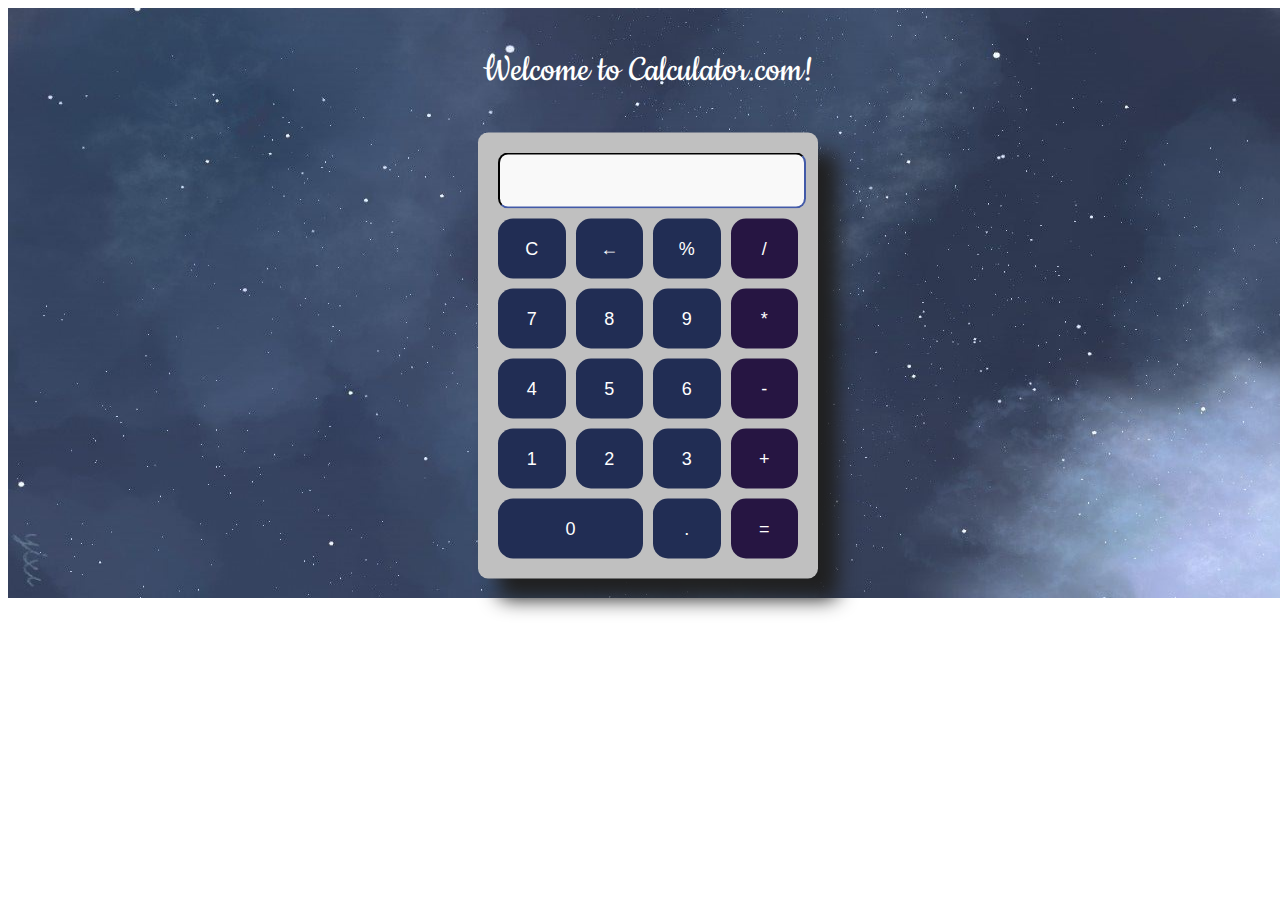
<file: index.html>
<!DOCTYPE html>
<html>
<head>
    <meta charset="UTF-8">
    <meta name="viewport" content="width=device-width, initial-scale=1.0">

    <link rel="preconnect" href="https://fonts.googleapis.com">
    <link rel="preconnect" href="https://fonts.gstatic.com" crossorigin>
    <link href="https://fonts.googleapis.com/css2?family=Cookie&family=Dancing+Script:wght@400..700&family=Tangerine:wght@400;700&display=swap" rel="stylesheet">
    <title>Calculator</title>
    <link rel="stylesheet" href="style.css">
</head>
<body>
    <script src="script.js"></script>
    <div class="container" >
    <img src="thumbnails/i31.jpg" class="i1">
    <div class="bod">
        <p style=" color: white;">Welcome to Calculator.com!</p>
        <div class="calculator">
        <input type="text" class="s" id="s" disabled>
            <div class="calculator-buttons">
                <button class="b" onclick="clearScreen()">C</button>
                <button class="b" onclick="backspace()">←</button>
                <button class="b" onclick="appendCharacter('%')">%</button>
                <button class="b o" onclick="appendCharacter('/')">/</button>
                <button class="b" onclick="appendCharacter('7')">7</button>
                <button class="b" onclick="appendCharacter('8')">8</button>
                <button class="b" onclick="appendCharacter('9')">9</button>
                <button class="b o" onclick="appendCharacter('*')">*</button>
                <button class="b" onclick="appendCharacter('4')">4</button>
                <button class="b" onclick="appendCharacter('5')">5</button>
                <button class="b" onclick="appendCharacter('6')">6</button>
                <button class="b o" onclick="appendCharacter('-')">-</button>
                <button class="b" onclick="appendCharacter('1')">1</button>
                <button class="b" onclick="appendCharacter('2')">2</button>
                <button class="b" onclick="appendCharacter('3')">3</button>
                <button class="b o" onclick="appendCharacter('+')">+</button>
                <button class="b zero" onclick="appendCharacter('0')">0</button>
                <button class="b" onclick="appendCharacter('.')">.</button>
                <button class="b o" onclick="calculateResult()">=</button>
            </div>
        </div>
    </div>
</div>
</body>
</html>
</file>
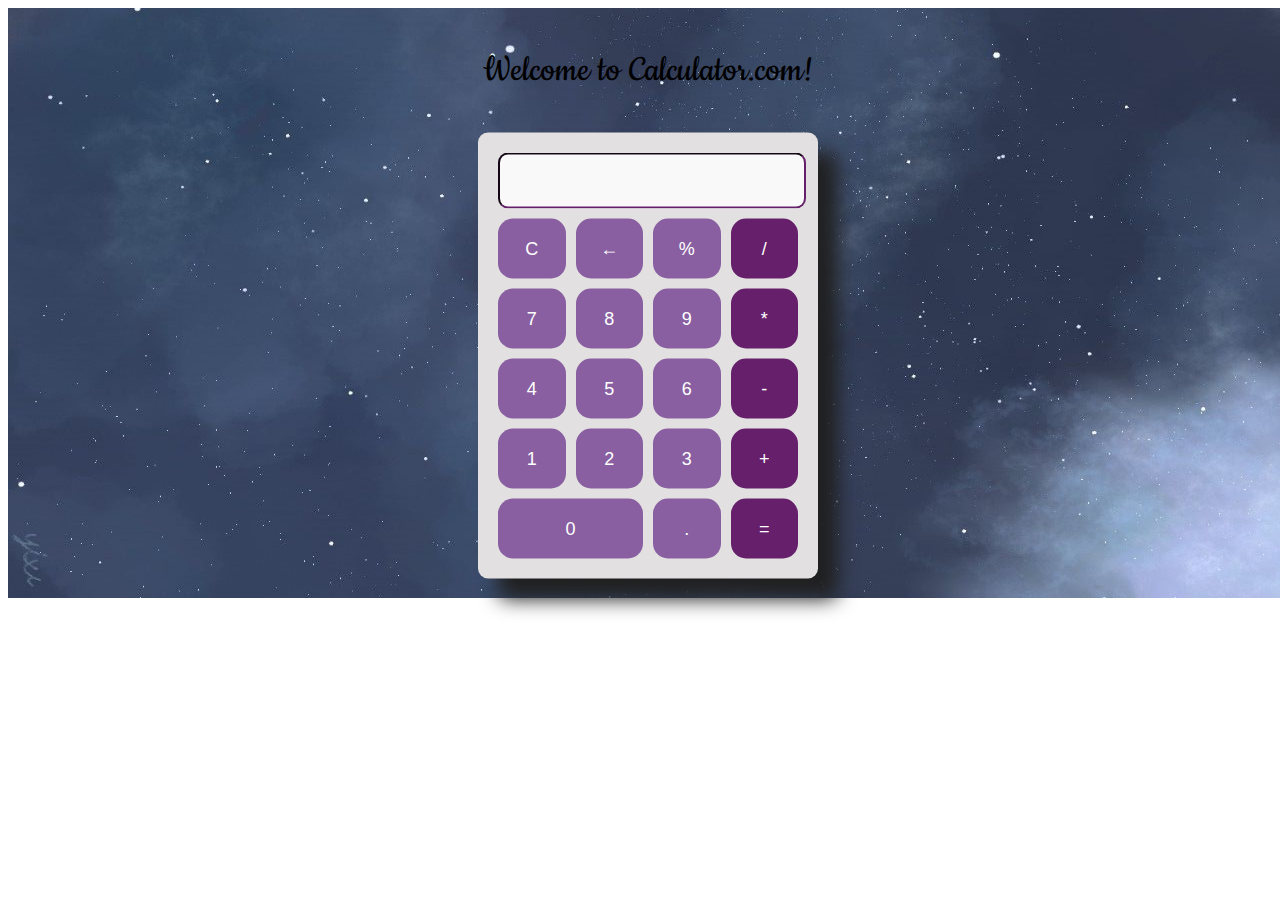
<file: calculator.html>
<!DOCTYPE html>
<html>
<head>
    <meta charset="UTF-8">
    <meta name="viewport" content="width=device-width, initial-scale=1.0">

    <link rel="preconnect" href="https://fonts.googleapis.com">
    <link rel="preconnect" href="https://fonts.gstatic.com" crossorigin>
    <link href="https://fonts.googleapis.com/css2?family=Cookie&family=Dancing+Script:wght@400..700&family=Tangerine:wght@400;700&display=swap" rel="stylesheet">
    <title>Calculator</title>
    <link rel="stylesheet" href="calculator.css">
</head>
<body>
    <script src="calc.js"></script>
    <div class="container" >
    <img src="thumbnails/i31.jpg" class="i1">
    <div class="bod">
        <p>Welcome to Calculator.com!</p>
        <div class="calculator">
        <input type="text" class="s" id="s" disabled>
            <div class="calculator-buttons">
                <button class="b" onclick="clearScreen()">C</button>
                <button class="b" onclick="backspace()">←</button>
                <button class="b" onclick="appendCharacter('%')">%</button>
                <button class="b o" onclick="appendCharacter('/')">/</button>
                <button class="b" onclick="appendCharacter('7')">7</button>
                <button class="b" onclick="appendCharacter('8')">8</button>
                <button class="b" onclick="appendCharacter('9')">9</button>
                <button class="b o" onclick="appendCharacter('*')">*</button>
                <button class="b" onclick="appendCharacter('4')">4</button>
                <button class="b" onclick="appendCharacter('5')">5</button>
                <button class="b" onclick="appendCharacter('6')">6</button>
                <button class="b o" onclick="appendCharacter('-')">-</button>
                <button class="b" onclick="appendCharacter('1')">1</button>
                <button class="b" onclick="appendCharacter('2')">2</button>
                <button class="b" onclick="appendCharacter('3')">3</button>
                <button class="b o" onclick="appendCharacter('+')">+</button>
                <button class="b zero" onclick="appendCharacter('0')">0</button>
                <button class="b" onclick="appendCharacter('.')">.</button>
                <button class="b o" onclick="calculateResult()">=</button>
            </div>
        </div>
    </div>
</div>
</body>
</html>
</file>
<file: style.css>
.bod{
    position: absolute;
    top: 48%;
    left: 50%;
    transform: translate(-50%, -50%);
    font-size: 40px;
    font-family: Cookie;
}
.calculator {
    background-color: #C0C0C0;
    border-radius: 10px;
    box-shadow: 20px 20px 20px rgb(32, 32, 32);
    padding: 20px;
    width: 300px;
}
.s{
    width: 100%;
    height: 50px;
    border-color: #212d54;
    background-color: #f9f9f9;
    text-align: right;
    font-size: 24px;
    border-radius: 10px;
    margin-bottom: 10px;
}
.calculator-buttons {
    display: grid;
    grid-template-columns: repeat(4, 1fr);
    gap: 10px;
   
}
.b{
    height: 60px;
    font-size: 18px;
    color: white;
    border: none;
    background-color: #212d54;
    border-radius: 15px;
    cursor: pointer;
    transition: background-color 0.3s;
}
.b:hover {
    background-color: rgb(0, 0, 0);
}
.o {
    background-color: #261542;
    color: #fff;
}
.o:hover {
    background-color: rgba(0, 0, 0, 0.966);
}
.zero {
    grid-column: span 2;
}
.container {
    position: relative;
    display: inline-block;
    text-align: center;
}
.i1{
    width: 1280px;
    height: 590px;
}
</file>
<file: calculator.css>
.bod{
    position: absolute;
    top: 48%;
    left: 50%;
    transform: translate(-50%, -50%);
    font-size: 40px;
    font-family: Cookie;
}
.calculator {
    background-color: rgb(226, 224, 224);
    border-radius: 10px;
    box-shadow: 20px 20px 20px rgb(32, 32, 32);
    padding: 20px;
    width: 300px;
}
.s{
    width: 100%;
    height: 50px;
    border-color: #66206b;
    background-color: #f9f9f9;
    text-align: right;
    font-size: 24px;
    border-radius: 10px;
    margin-bottom: 10px;
}
.calculator-buttons {
    display: grid;
    grid-template-columns: repeat(4, 1fr);
    gap: 10px;
   
}
.b{
    height: 60px;
    font-size: 18px;
    color: white;
    border: none;
    background-color: #895fa1;
    border-radius: 15px;
    cursor: pointer;
    transition: background-color 0.3s;
}
.b:hover {
    background-color: #66206b;
}
.o {
    background-color: #66206b;
    color: #fff;
}
.o:hover {
    background-color: #895fa1;
}
.zero {
    grid-column: span 2;
}
.container {
    position: relative;
    display: inline-block;
    text-align: center;
}
.i1{
    width: 1280px;
    height: 590px;
}
</file>
